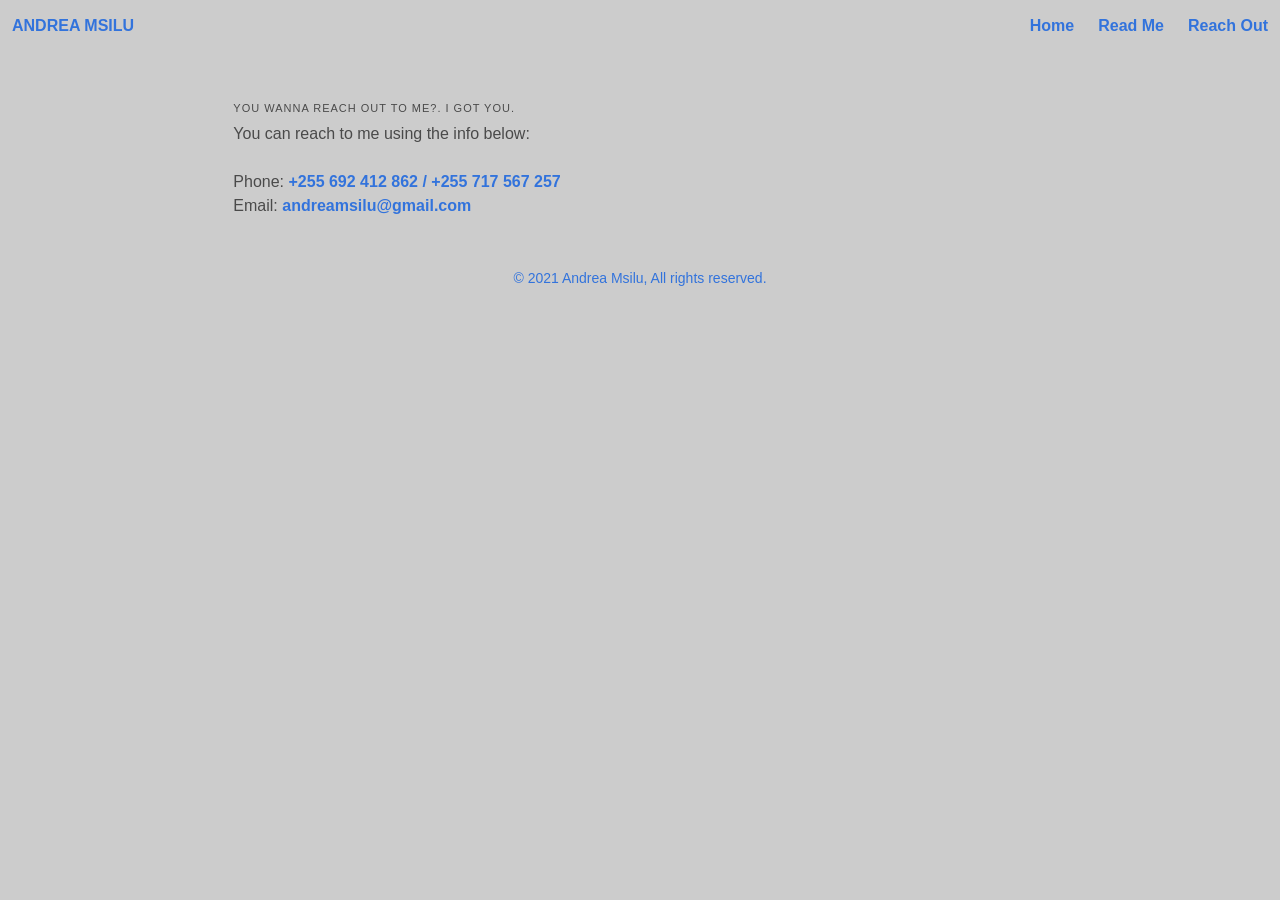
<file: contact.html>
<!DOCTYPE html>
<html lang="en">
<head>
    <meta charset="UTF-8">
    <meta http-equiv="X-UA-Compatible" content="IE=edge">
    <meta name="viewport" content="width=device-width, initial-scale=1.0">
    <title>Reach Out / Andrea Msilu</title>
    <link rel="stylesheet" href="./static/bulma/css/bulma.min.css">
    <style>

        html, body {
            background: #ccc;
        }
       .time_column {
           width: 120px;
       }
    </style>
</head>
<body>
    <section class="hero">
        <div class="hero-head">
            <div class="navbar">
                <div class="navbar-brand">
                    <div class="navbar-item">
                        <a href="/"><b>ANDREA MSILU</b></a>
                    </div>
                </div>
                <div class="navbar-menu">
                    <div class="navbar-start"></div>
                    <div class="navbar-end">
                        <div class="navbar-item"><b><a href="./index.html">Home</a></b></div>
                        <div class="navbar-item"><b><a href="./read_cv.html">Read Me</a></b></div>
                        <div class="navbar-item"><b><a href="./contact.html">Reach Out</a></b></div>
                    </div>
                </div>
            </div>
        </div>
        <div class="hero-body">
            <div class="columns">
                <div class="column is-8 is-offset-2">
                    <h4 class="heading">You wanna reach out to me?. I got You.</h4>
                    <p>
                        You can reach to me using the info below:
                        <br>
                        <br>
                    </p>
                    <p>
                        Phone: <b><a href="">+255 692 412 862 / +255 717 567 257</a></b>
                    </p>
                    <p>
                        Email: <b><a href="">andreamsilu@gmail.com</a></b>
                    </p>
                 
                </div>
            </div>
        </div>
        <div class="hero-foot has-text-centered">
            <small><a href="/">&copy; 2021 Andrea Msilu, All rights reserved.</a></small>
        </div>
    </section>
</body>
</html>
</file>
